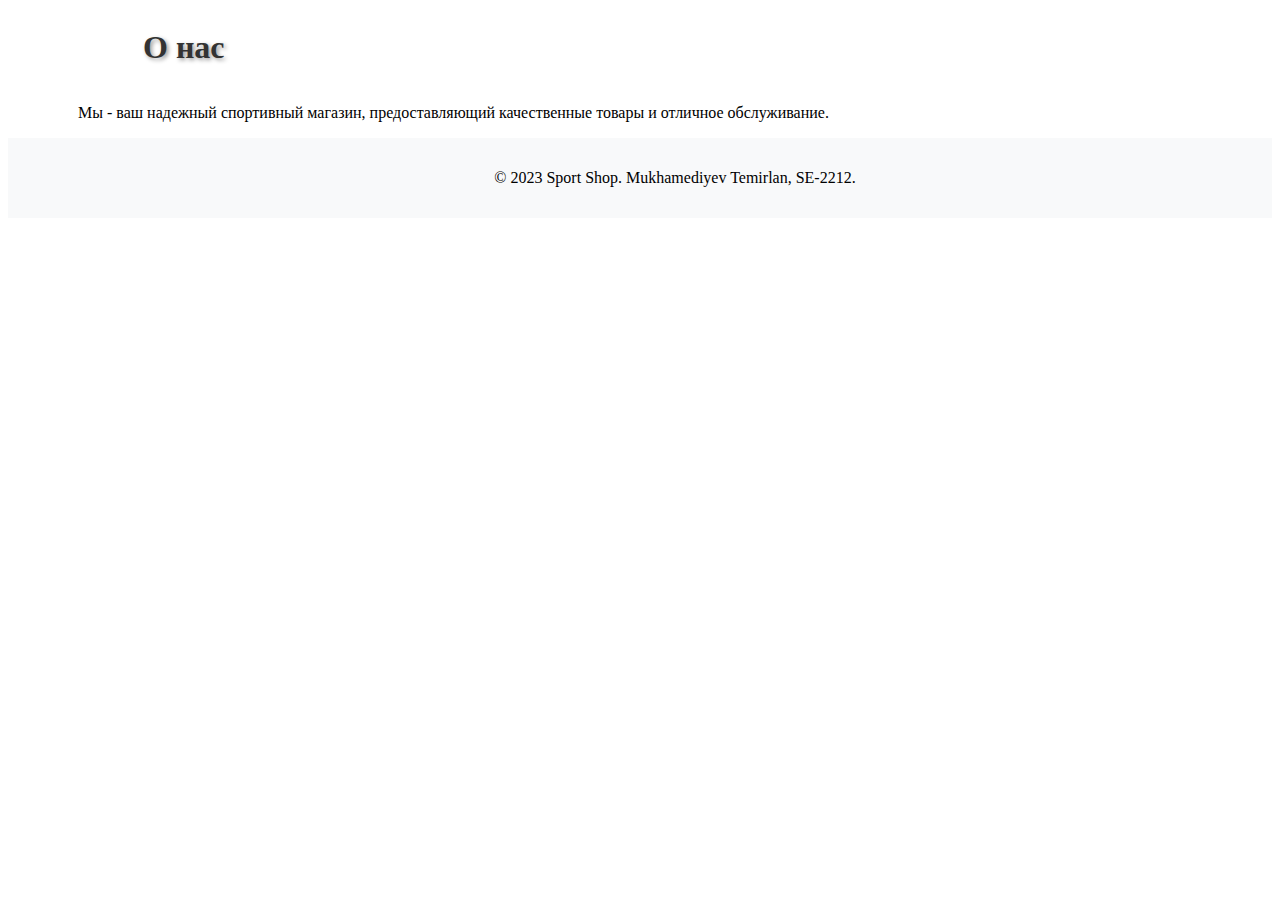
<file: about.html>
<!DOCTYPE html>
<html lang="en">
<head>
    <meta charset="UTF-8">
    <meta name="viewport" content="width=device-width, initial-scale=1.0">
    <link rel="stylesheet" href="CSS/styles.css">
    <link rel="icon" type="image/png" href="JPG/logo.jpg">
    <title>О нас</title>
</head>
<body>
    <h1>О нас</h1>
    <p>Мы - ваш надежный спортивный магазин, предоставляющий качественные товары и отличное обслуживание.</p>
    <button onclick="scrollToTop()" id="scrollToTopButton" title="Go to top">Top</button>
    <script>
        // Когда документ полностью загружен
        document.addEventListener('DOMContentLoaded', function () {
            // Добавляем обработчик события прокрутки
            window.onscroll = function () {
                showScrollButton(); // Вызываем функцию при прокрутке
            };
        });

        // Показываем или скрываем кнопку прокрутки вверх
        function showScrollButton() {
            var scrollToTopButton = document.getElementById("scrollToTopButton");

            if (document.body.scrollTop > 20 || document.documentElement.scrollTop > 20) {
                scrollToTopButton.style.display = "block";
            } else {
                scrollToTopButton.style.display = "none";
            }
        }

        // Прокрутка вверх при нажатии на кнопку
        function scrollToTop() {
            document.body.scrollTop = 0; // Для поддержки старых браузеров
            document.documentElement.scrollTop = 0; // Для современных браузеров
        }
    </script>
    <footer>
        <p>&copy; 2023 Sport Shop. Mukhamediyev Temirlan, SE-2212.</p>
    </footer>
</body>
</html>
</file>
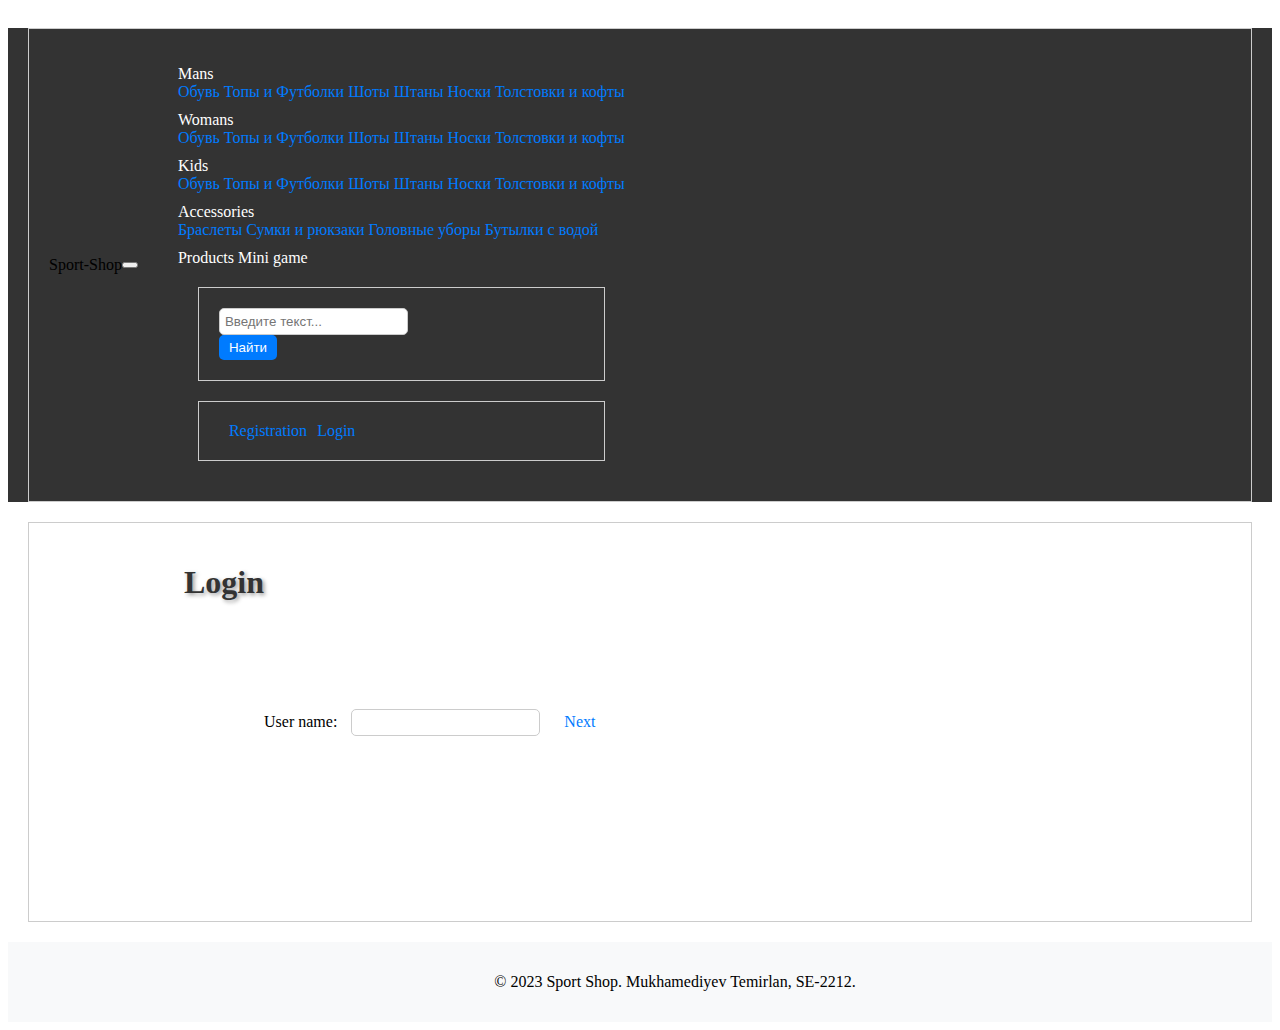
<file: login.html>
<!DOCTYPE html>
<html lang="en">
<head>
   <meta charset="UTF-8">
    <meta name="viewport" content="width=device-width, initial-scale=1.0">
    <link rel="stylesheet" href="CSS/styles.css">
    <link rel="icon" href="favicon.ico">
     <link href="https://cdn.jsdelivr.net/npm/bootstrap@5.3.2/dist/css/bootstrap.min.css" rel="stylesheet" integrity="sha384-T3c6CoIi6uLrA9TneNEoa7RxnatzjcDSCmG1MXxSR1GAsXEV/Dwwykc2MPK8M2HN" crossorigin="anonymous">
        <script src="https://cdn.jsdelivr.net/npm/bootstrap@5.3.2/dist/js/bootstrap.bundle.min.js" integrity="sha384-C6RzsynM9kWDrMNeT87bh95OGNyZPhcTNXj1NW7RuBCsyN/o0jlpcV8Qyq46cDfL" crossorigin="anonymous"></script>
    <title>Спорт Магазин</title>
</head>
<body>
<div class="container-fluid">
    <nav class="navbar navbar-expand-lg navbar-dark bg-dark">
        <div class="container border-0">
            <i class="fas fa-home"></i>
            <span class="navbar-brand">Sport-Shop</span>
            <button class="navbar-toggler" type="button" data-bs-toggle="collapse" data-bs-target="#navbarNav" aria-controls="navbarNav" aria-expanded="false" aria-label="Toggle navigation">
                <span class="navbar-toggler-icon"></span>
            </button>
            <div class="collapse navbar-collapse" id="navbarNav">
                <ul class="navbar-nav ml-auto">
                    <li class="nav-item dropdown">
                        <a class="nav-link dropdown-toggle" href="#" id="mensDropdown" role="button" data-bs-toggle="dropdown" aria-haspopup="true" aria-expanded="false">
                            Mans
                        </a>
                        <div class="dropdown-menu" aria-labelledby="mensDropdown"   >
                            <a class="dropdown-item" href="#">Обувь</a>
                            <a class="dropdown-item" href="#">Топы и Футболки</a>
                            <a class="dropdown-item" href="#">Шоты</a>
                            <a class="dropdown-item" href="#">Штаны</a>
                            <a class="dropdown-item" href="#">Носки</a>
                            <a class="dropdown-item" href="#">Толстовки и кофты</a>
                        </div>
                    </li>
                    <li class="nav-item dropdown">
                        <a class="nav-link dropdown-toggle" href="#" id="womensDropdown" role="button" data-bs-toggle="dropdown" aria-haspopup="true" aria-expanded="false">
                            Womans
                        </a>
                        <div class="dropdown-menu" aria-labelledby="womensDropdown">
                            <a class="dropdown-item" href="#">Обувь</a>
                            <a class="dropdown-item" href="#">Топы и Футболки</a>
                            <a class="dropdown-item" href="#">Шоты</a>
                            <a class="dropdown-item" href="#">Штаны</a>
                            <a class="dropdown-item" href="#">Носки</a>
                            <a class="dropdown-item" href="#">Толстовки и кофты</a>
                        </div>
                    </li>
                    <li class="nav-item dropdown">
                        <a class="nav-link dropdown-toggle" href="#" id="kidsDropdown" role="button" data-bs-toggle="dropdown" aria-haspopup="true" aria-expanded="false">
                            Kids
                        </a>
                        <div class="dropdown-menu" aria-labelledby="kidsDropdown">
                            <a class="dropdown-item" href="#">Обувь</a>
                            <a class="dropdown-item" href="#">Топы и Футболки</a>
                            <a class="dropdown-item" href="#">Шоты</a>
                            <a class="dropdown-item" href="#">Штаны</a>
                            <a class="dropdown-item" href="#">Носки</a>
                            <a class="dropdown-item" href="#">Толстовки и кофты</a>
                        </div>
                    </li>
                    <li class="nav-item dropdown">
                        <a class="nav-link dropdown-toggle" href="#" id="acsDropdown" role="button" data-bs-toggle="dropdown" aria-haspopup="true" aria-expanded="false">
                            Accessories
                        </a>
                        <div class="dropdown-menu" aria-labelledby="acsDropdown">
                            <a class="dropdown-item" href="#">Браслеты</a>
                            <a class="dropdown-item" href="#">Сумки и рюкзаки</a>
                            <a class="dropdown-item" href="#">Головные уборы</a>
                            <a class="dropdown-item" href="#">Бутылки с водой</a>
                        </div>
                    </li>
                    <a href="Shop.html" class="nav-link me-3">Products</a>
                    <a href="MiniGame.html" class="nav-link me-3">Mini game</a>
                    <div class="container border-0 search-container">
                        <form class="row g-3">
                            <div class="col">
                                <input type="text" id="search-input" class="form-control" placeholder="Введите текст...">
                            </div>
                            <div class="col-auto">
                                <button class="btn btn-primary search-button">Найти</button>
                            </div>
                        </form>
                    </div>




                    <div class="container border-0">
                        <div class="buttons">
                            <a href="registration.html" class="btn btn-primary button">Registration</a>
                            <a href="login.html" class="btn btn-secondary button">Login</a>
                        </div>
                    </div>
                </ul>

            </div>
        </div>
    </nav>
    <div class="container">
        <h1 class="display-4">Login</h1>
        <style>
            .display-4 {
                margin-bottom: 300px; /* Установите желаемый отступ снизу */
            }
        </style>
        <form id="loginForm" action="login.php" method="POST">
            <!-- Step 1 -->
            <div class="mb-3 form-step" id="step1">
                <label for="username" class="form-label">User name:</label>
                <input type="text" id="username" name="username" class="form-control" required>
                <a href="#" onclick="nextStep()" class="btn btn-primary button">Next</a>
            </div>

            <!-- Step 2 -->
            <div class="mb-3 form-step" id="step2" style="display: none;">
                <label for="password" class="form-label">Password:</label>
                <input type="password" id="password" name="password" class="form-control" required>
                <a href="#" onclick="prevStep()" class="btn btn-secondary button">Previous</a>
                <a href="index.html" class="btn btn-secondary button">Login</a>
            </div>
        </form>
    </div>
    <button onclick="scrollToTop()" id="scrollToTopButton" title="Go to top">Top</button>
    <script>
        // Когда документ полностью загружен
        document.addEventListener('DOMContentLoaded', function () {
            // Добавляем обработчик события прокрутки
            window.onscroll = function () {
                showScrollButton(); // Вызываем функцию при прокрутке
            };
        });

        // Показываем или скрываем кнопку прокрутки вверх
        function showScrollButton() {
            var scrollToTopButton = document.getElementById("scrollToTopButton");

            if (document.body.scrollTop > 20 || document.documentElement.scrollTop > 20) {
                scrollToTopButton.style.display = "block";
            } else {
                scrollToTopButton.style.display = "none";
            }
        }

        // Прокрутка вверх при нажатии на кнопку
        function scrollToTop() {
            document.body.scrollTop = 0; // Для поддержки старых браузеров
            document.documentElement.scrollTop = 0; // Для современных браузеров
        }
    </script>
    <script>
        var currentStep = 1;

        function nextStep() {
            document.getElementById('step' + currentStep).style.display = 'none';
            currentStep++;
            document.getElementById('step' + currentStep).style.display = 'block';
        }

        function prevStep() {
            document.getElementById('step' + currentStep).style.display = 'none';
            currentStep--;
            document.getElementById('step' + currentStep).style.display = 'block';
        }
    </script>
    <footer>
        <p>&copy; 2023 Sport Shop. Mukhamediyev Temirlan, SE-2212.</p>
    </footer>
</body>
</html>
</file>
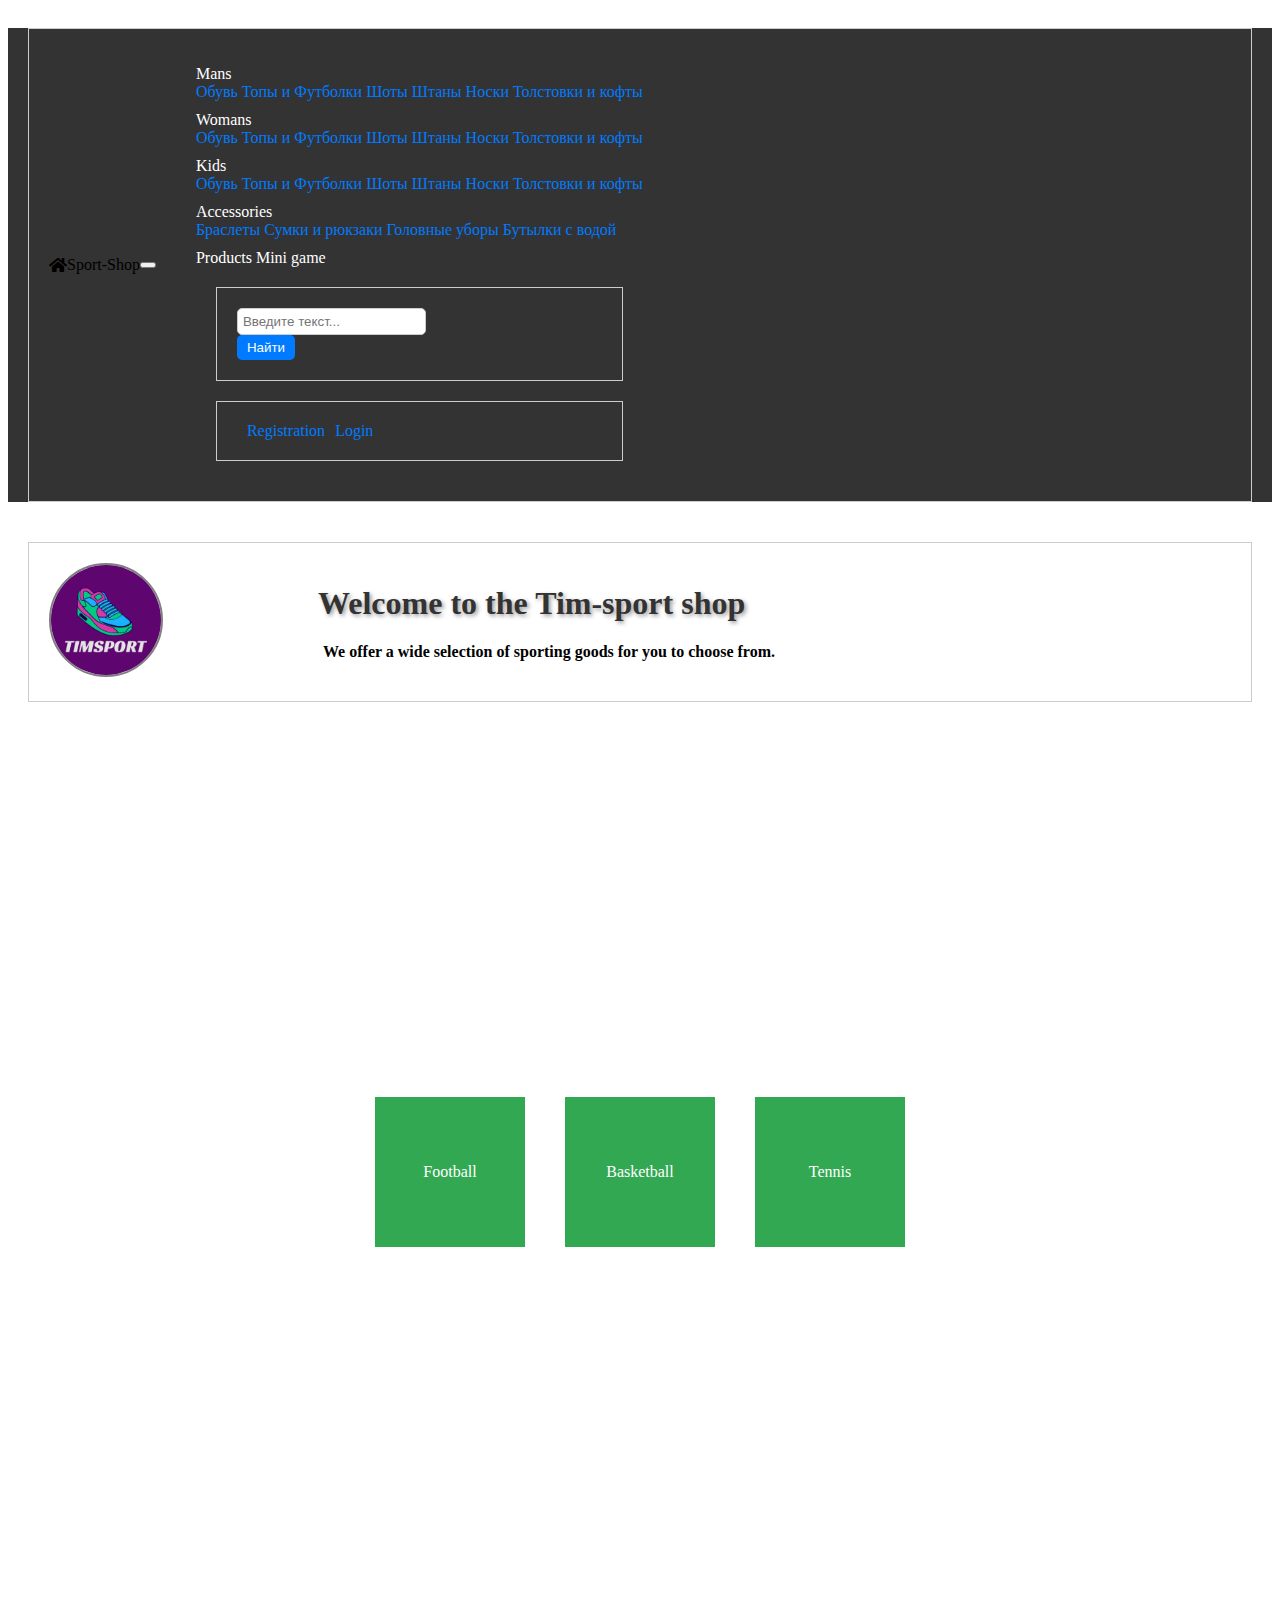
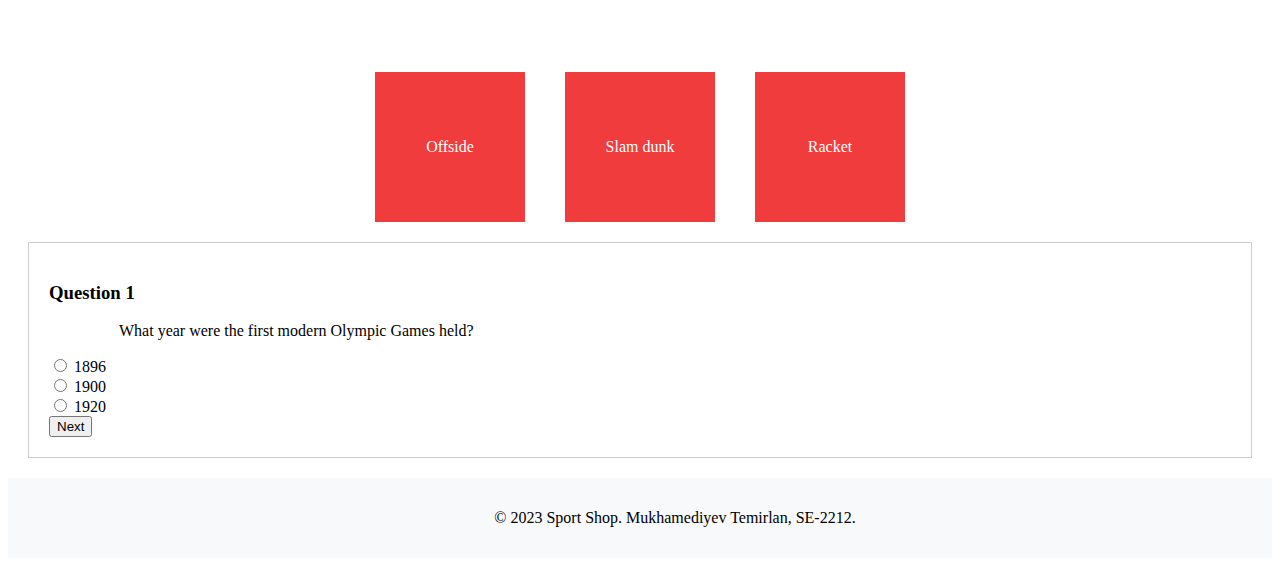
<file: MiniGame.html>
<!DOCTYPE html>
<html lang="en">
<head>
  <meta charset="UTF-8">
  <meta name="viewport" content="width=device-width, initial-scale=1.0">
  <link rel="stylesheet" href="CSS/styles.css">
  <link rel="icon" href="favicon.ico">
  <link href="https://cdn.jsdelivr.net/npm/bootstrap@5.3.2/dist/css/bootstrap.min.css" rel="stylesheet" integrity="sha384-T3c6CoIi6uLrA9TneNEoa7RxnatzjcDSCmG1MXxSR1GAsXEV/Dwwykc2MPK8M2HN" crossorigin="anonymous">
  <script src="https://cdn.jsdelivr.net/npm/bootstrap@5.3.2/dist/js/bootstrap.bundle.min.js" integrity="sha384-C6RzsynM9kWDrMNeT87bh95OGNyZPhcTNXj1NW7RuBCsyN/o0jlpcV8Qyq46cDfL" crossorigin="anonymous"></script>
  <link rel="icon" type="image/png" href="JPG/logo.jpg">
  <link href="https://cdnjs.cloudflare.com/ajax/libs/font-awesome/5.15.4/css/all.min.css" rel="stylesheet">



  <title>Спорт Магазин</title>
</head>
<body>
<div class="container-fluid">
  <nav class="navbar navbar-expand-lg navbar-dark bg-dark">
    <div class="container border-0">
      <i class="fas fa-home"></i>
      <span class="navbar-brand">Sport-Shop</span>
      <button class="navbar-toggler" type="button" data-bs-toggle="collapse" data-bs-target="#navbarNav" aria-controls="navbarNav" aria-expanded="false" aria-label="Toggle navigation">
        <span class="navbar-toggler-icon"></span>
      </button>
      <div class="collapse navbar-collapse" id="navbarNav">
        <ul class="navbar-nav ml-auto">
          <li class="nav-item dropdown">
            <a class="nav-link dropdown-toggle" href="#" id="mensDropdown" role="button" data-bs-toggle="dropdown" aria-haspopup="true" aria-expanded="false">
              Mans
            </a>
            <div class="dropdown-menu" aria-labelledby="mensDropdown"   >
              <a class="dropdown-item" href="#">Обувь</a>
              <a class="dropdown-item" href="#">Топы и Футболки</a>
              <a class="dropdown-item" href="#">Шоты</a>
              <a class="dropdown-item" href="#">Штаны</a>
              <a class="dropdown-item" href="#">Носки</a>
              <a class="dropdown-item" href="#">Толстовки и кофты</a>
            </div>
          </li>
          <li class="nav-item dropdown">
            <a class="nav-link dropdown-toggle" href="#" id="womensDropdown" role="button" data-bs-toggle="dropdown" aria-haspopup="true" aria-expanded="false">
              Womans
            </a>
            <div class="dropdown-menu" aria-labelledby="womensDropdown">
              <a class="dropdown-item" href="#">Обувь</a>
              <a class="dropdown-item" href="#">Топы и Футболки</a>
              <a class="dropdown-item" href="#">Шоты</a>
              <a class="dropdown-item" href="#">Штаны</a>
              <a class="dropdown-item" href="#">Носки</a>
              <a class="dropdown-item" href="#">Толстовки и кофты</a>
            </div>
          </li>
          <li class="nav-item dropdown">
            <a class="nav-link dropdown-toggle" href="#" id="kidsDropdown" role="button" data-bs-toggle="dropdown" aria-haspopup="true" aria-expanded="false">
              Kids
            </a>
            <div class="dropdown-menu" aria-labelledby="kidsDropdown">
              <a class="dropdown-item" href="#">Обувь</a>
              <a class="dropdown-item" href="#">Топы и Футболки</a>
              <a class="dropdown-item" href="#">Шоты</a>
              <a class="dropdown-item" href="#">Штаны</a>
              <a class="dropdown-item" href="#">Носки</a>
              <a class="dropdown-item" href="#">Толстовки и кофты</a>
            </div>
          </li>
          <li class="nav-item dropdown">
            <a class="nav-link dropdown-toggle" href="#" id="acsDropdown" role="button" data-bs-toggle="dropdown" aria-haspopup="true" aria-expanded="false">
              Accessories
            </a>
            <div class="dropdown-menu" aria-labelledby="acsDropdown">
              <a class="dropdown-item" href="#">Браслеты</a>
              <a class="dropdown-item" href="#">Сумки и рюкзаки</a>
              <a class="dropdown-item" href="#">Головные уборы</a>
              <a class="dropdown-item" href="#">Бутылки с водой</a>
            </div>
          </li>
          <a href="Shop.html" class="nav-link me-3">Products</a>
          <a href="Shop.html" class="nav-link me-3">Mini game</a>
          <div class="container border-0 search-container">
            <form class="row g-3">
              <div class="col">
                <input type="text" id="search-input" class="form-control" placeholder="Введите текст...">
              </div>
              <div class="col-auto">
                <button class="btn btn-primary search-button">Найти</button>
              </div>
            </form>
          </div>




          <div class="container border-0">
            <div class="buttons">
              <a href="registration.html" class="btn btn-primary button">Registration</a>
              <a href="login.html" class="btn btn-secondary button">Login</a>
            </div>
          </div>
        </ul>

      </div>
    </div>
  </nav>
</div>
<div class="container">
  <div class = "logo-container">
    <img src="JPG/logo.jpg" alt="Логотип" class="logo">
  </div>
  <div class="col-8 text-end">
    <h1>Welcome to the Tim-sport shop</h1>
    <h2><p>We offer a wide selection of sporting goods for you to choose from. </p></h2>
  </div>
</div>

<div id="container">
  <div id="football" class="sport-box" draggable="true" ondragstart="event.dataTransfer.setData('text/plain', 'football')">Football</div>
  <div id="basketball" class="sport-box" draggable="true" ondragstart="event.dataTransfer.setData('text/plain', 'basketball')">Basketball</div>
  <div id="tennis" class="sport-box" draggable="true" ondragstart="event.dataTransfer.setData('text/plain', 'tennis')">Tennis</div>
</div>

<div id="questions" style="display: flex; justify-content: center; align-items: center; margin-top: 50px;">
  <div id="fact1" class="fact-box" ondrop="drop(event, 'Football')" ondragover="allowDrop(event)">Offside</div>
  <div id="fact2" class="fact-box" ondrop="drop(event, 'Basketball')" ondragover="allowDrop(event)">Slam dunk</div>
  <div id="fact3" class="fact-box" ondrop="drop(event, 'Tennis')" ondragover="allowDrop(event)">Racket</div>
</div>

<div class="container mt-5">
  <form id="quizForm">
    <div id="step1">
      <h3>Question 1</h3>
      <p>What year were the first modern Olympic Games held?</p>
      <input type="radio" name="q1" value="1896"> 1896<br>
      <input type="radio" name="q1" value="1900"> 1900<br>
      <input type="radio" name="q1" value="1920"> 1920<br>
      <button type="button" class="btn btn-primary mt-3" onclick="checkAnswer('1896')">Next</button>
    </div>

    <div id="step2" style="display: none;">
      <h3>Question 2</h3>
      <p>Which football club has won the most UEFA Champions League titles?</p>
      <input type="radio" name="q2" value="Barcelona"> Barcelona<br>
      <input type="radio" name="q2" value="Real Madrid"> Real Madrid<br>
      <input type="radio" name="q2" value="Manchester United"> Manchester United<br>
      <button type="button" class="btn btn-primary mt-3" onclick="checkAnswer('Real Madrid')">Next</button>
    </div>

    <div id="step3" style="display: none;">
      <h3>Question 3</h3>
      <p>Who holds the record for the most gold medals at the Olympic Games?</p>
      <input type="radio" name="q3" value="Michael Phelps"> Michael Phelps<br>
      <input type="radio" name="q3" value="Usain Bolt"> Usain Bolt<br>
      <input type="radio" name="q3" value="Simone Biles"> Simone Biles<br>
      <button type="button" class="btn btn-primary mt-3" onclick="checkAnswer('Michael Phelps')">Next</button>
    </div>

    <div id="step4" style="display: none;">
      <h3>Question 4</h3>
      <p>Which city hosted the Summer Olympic Games in 2016?</p>
      <input type="radio" name="q4" value="Tokyo"> Tokyo<br>
      <input type="radio" name="q4" value="Rio de Janeiro"> Rio de Janeiro<br>
      <input type="radio" name="q4" value="London"> London<br>
      <button type="button" class="btn btn-primary mt-3" onclick="checkAnswer('Rio de Janeiro')">Next</button>
    </div>

    <div id="step5" style="display: none;">
      <h3>Question 5</h3>
      <p>What animal is the symbol of the Olympic Games?</p>
      <input type="radio" name="q5" value="Lion"> Lion<br>
      <input type="radio" name="q5" value="Eagle"> Eagle<br>
      <input type="radio" name="q5" value="Dove"> Dove<br>
      <button type="button" class="btn btn-primary mt-3" onclick="checkAnswer('Dove')">Next</button>
    </div>

    <div id="step6" style="display: none;">
      <h3>Question 6</h3>
      <p>What is the capital of France?</p>
      <input type="radio" name="q6" value="Paris"> Paris<br>
      <input type="radio" name="q6" value="Berlin"> Berlin<br>
      <input type="radio" name="q6" value="Rome"> Rome<br>
      <button type="button" class="btn btn-primary mt-3" onclick="checkAnswer('Paris')">Next</button>
    </div>

    <div id="step7" style="display: none;">
      <h3>Question 7</h3>
      <p>Which sport involves races walking over a marked course?</p>
      <input type="radio" name="q7" value="Racewalking"> Racewalking<br>
      <input type="radio" name="q7" value="Sprinting"> Sprinting<br>
      <input type="radio" name="q7" value="Marathon running"> Marathon running<br>
      <button type="button" class="btn btn-primary mt-3" onclick="checkAnswer('Racewalking')">Next</button>
    </div>

    <div id="step8" style="display: none;">
      <h3>Question 8</h3>
      <p>In which year did the first FIFA World Cup take place?</p>
      <input type="radio" name="q8" value="1922"> 1922<br>
      <input type="radio" name="q8" value="1930"> 1930<br>
      <input type="radio" name="q8" value="1950"> 1950<br>
      <button type="button" class="btn btn-primary mt-3" onclick="checkAnswer('1930')">Next</button>
    </div>

    <div id="step9" style="display: none;">
      <h3>Question 9</h3>
      <p>Which country won the most medals at the 2020 Summer Olympics?</p>
      <input type="radio" name="q9" value="United States"> United States<br>
      <input type="radio" name="q9" value="China"> China<br>
      <input type="radio" name="q9" value="Russia"> Russia<br>
      <button type="button" class="btn btn-primary mt-3" onclick="checkAnswer('United States')">Next</button>
    </div>

    <div id="step10" style="display: none;">
      <h3>Question 10</h3>
      <p>Who is often referred to as "The Greatest" in the history of boxing?</p>
      <input type="radio" name="q10" value="Mike Tyson"> Mike Tyson<br>
      <input type="radio" name="q10" value="Floyd Mayweather"> Floyd Mayweather<br>
      <input type="radio" name="q10" value="Muhammad Ali"> Muhammad Ali<br>
      <button type="button" class="btn btn-primary mt-3" onclick="submitForm()">Submit</button>
    </div>
  </form>
</div>

<script>
  var currentStep = 1;

  function nextStep() {
    document.getElementById('step' + currentStep).style.display = 'none';
    currentStep++;
    document.getElementById('step' + currentStep).style.display = 'block';
  }

  function checkAnswer(correctAnswer) {
    var selectedAnswer = document.querySelector('input[name="q' + currentStep + '"]:checked');

    if (selectedAnswer && selectedAnswer.value === correctAnswer) {
      if (currentStep < 10) {
        nextStep();
      } else {
        alert('Congratulations! Quiz completed.');
        resetQuiz();
      }
    } else {
      alert('Incorrect Answer. Please try again.');
      resetQuiz();
    }
  }

  function submitForm() {
    alert('Quiz submitted!');
    resetQuiz();
  }

  function resetQuiz() {
    currentStep = 1;

    for (var i = 2; i <= 10; i++) {
      document.getElementById('step' + i).style.display = 'none';
    }

    document.getElementById('step1').style.display = 'block';
  }
</script>

<button onclick="scrollToTop()" id="scrollToTopButton" title="Go to top">Top</button>
<script>
  // Когда документ полностью загружен
  document.addEventListener('DOMContentLoaded', function () {
    // Добавляем обработчик события прокрутки
    window.onscroll = function () {
      showScrollButton(); // Вызываем функцию при прокрутке
    };
  });

  // Показываем или скрываем кнопку прокрутки вверх
  function showScrollButton() {
    var scrollToTopButton = document.getElementById("scrollToTopButton");

    if (document.body.scrollTop > 20 || document.documentElement.scrollTop > 20) {
      scrollToTopButton.style.display = "block";
    } else {
      scrollToTopButton.style.display = "none";
    }
  }

  // Прокрутка вверх при нажатии на кнопку
  function scrollToTop() {
    document.body.scrollTop = 0; // Для поддержки старых браузеров
    document.documentElement.scrollTop = 0; // Для современных браузеров
  }
</script>

<script>
  function allowDrop(ev) {
    ev.preventDefault();
  }

  function drop(ev, correctAnswer) {
    ev.preventDefault();
    var data = ev.dataTransfer.getData("text/plain");
    var targetId = ev.target.id;
    if ((data === 'football' && targetId === 'fact1') || (data === 'basketball' && targetId === 'fact2') || (data === 'tennis' && targetId === 'fact3')) {
      ev.target.innerHTML = data;
    } else {
      alert("Incorrect Answer");
    }
  }
</script>
<footer>
  <p>&copy; 2023 Sport Shop. Mukhamediyev Temirlan, SE-2212.</p>
</footer>
</body>
</html>
</file>
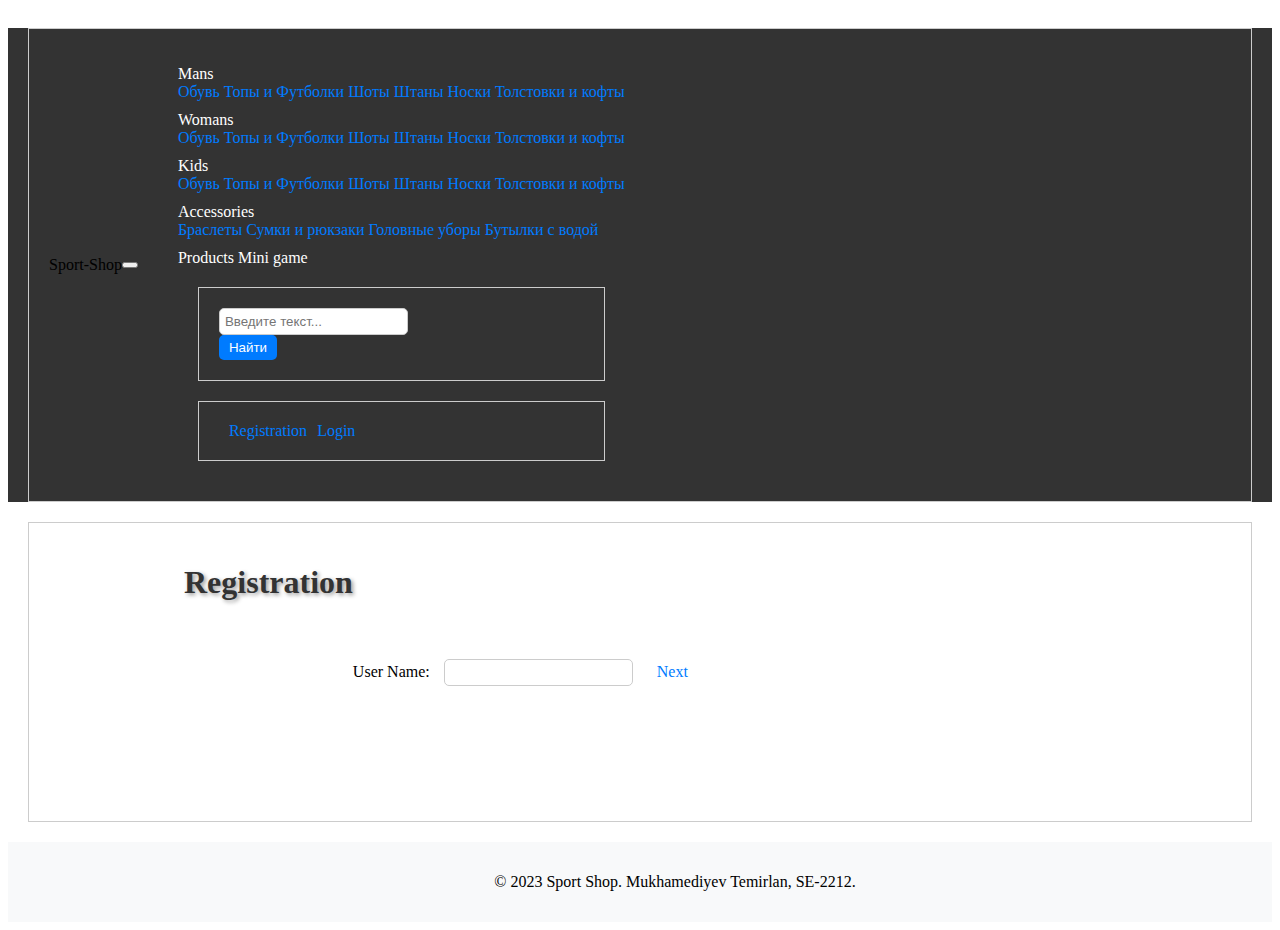
<file: registration.html>
<!DOCTYPE html>
<html lang="en">
<head>
   <meta charset="UTF-8">
    <meta name="viewport" content="width=device-width, initial-scale=1.0">
    <link rel="stylesheet" href="CSS/styles.css">
    <link rel="icon" href="favicon.ico">
    <link href="https://cdn.jsdelivr.net/npm/bootstrap@5.3.2/dist/css/bootstrap.min.css" rel="stylesheet" integrity="sha384-T3c6CoIi6uLrA9TneNEoa7RxnatzjcDSCmG1MXxSR1GAsXEV/Dwwykc2MPK8M2HN" crossorigin="anonymous">
        <script src="https://cdn.jsdelivr.net/npm/bootstrap@5.3.2/dist/js/bootstrap.bundle.min.js" integrity="sha384-C6RzsynM9kWDrMNeT87bh95OGNyZPhcTNXj1NW7RuBCsyN/o0jlpcV8Qyq46cDfL" crossorigin="anonymous"></script>
    <title>Спорт Магазин</title>
</head>
<body>
<div class="container-fluid">
    <nav class="navbar navbar-expand-lg navbar-dark bg-dark">
        <div class="container border-0">
            <i class="fas fa-home"></i>
            <span class="navbar-brand">Sport-Shop</span>
            <button class="navbar-toggler" type="button" data-bs-toggle="collapse" data-bs-target="#navbarNav" aria-controls="navbarNav" aria-expanded="false" aria-label="Toggle navigation">
                <span class="navbar-toggler-icon"></span>
            </button>
            <div class="collapse navbar-collapse" id="navbarNav">
                <ul class="navbar-nav ml-auto">
                    <li class="nav-item dropdown">
                        <a class="nav-link dropdown-toggle" href="#" id="mensDropdown" role="button" data-bs-toggle="dropdown" aria-haspopup="true" aria-expanded="false">
                            Mans
                        </a>
                        <div class="dropdown-menu" aria-labelledby="mensDropdown"   >
                            <a class="dropdown-item" href="#">Обувь</a>
                            <a class="dropdown-item" href="#">Топы и Футболки</a>
                            <a class="dropdown-item" href="#">Шоты</a>
                            <a class="dropdown-item" href="#">Штаны</a>
                            <a class="dropdown-item" href="#">Носки</a>
                            <a class="dropdown-item" href="#">Толстовки и кофты</a>
                        </div>
                    </li>
                    <li class="nav-item dropdown">
                        <a class="nav-link dropdown-toggle" href="#" id="womensDropdown" role="button" data-bs-toggle="dropdown" aria-haspopup="true" aria-expanded="false">
                            Womans
                        </a>
                        <div class="dropdown-menu" aria-labelledby="womensDropdown">
                            <a class="dropdown-item" href="#">Обувь</a>
                            <a class="dropdown-item" href="#">Топы и Футболки</a>
                            <a class="dropdown-item" href="#">Шоты</a>
                            <a class="dropdown-item" href="#">Штаны</a>
                            <a class="dropdown-item" href="#">Носки</a>
                            <a class="dropdown-item" href="#">Толстовки и кофты</a>
                        </div>
                    </li>
                    <li class="nav-item dropdown">
                        <a class="nav-link dropdown-toggle" href="#" id="kidsDropdown" role="button" data-bs-toggle="dropdown" aria-haspopup="true" aria-expanded="false">
                            Kids
                        </a>
                        <div class="dropdown-menu" aria-labelledby="kidsDropdown">
                            <a class="dropdown-item" href="#">Обувь</a>
                            <a class="dropdown-item" href="#">Топы и Футболки</a>
                            <a class="dropdown-item" href="#">Шоты</a>
                            <a class="dropdown-item" href="#">Штаны</a>
                            <a class="dropdown-item" href="#">Носки</a>
                            <a class="dropdown-item" href="#">Толстовки и кофты</a>
                        </div>
                    </li>
                    <li class="nav-item dropdown">
                        <a class="nav-link dropdown-toggle" href="#" id="acsDropdown" role="button" data-bs-toggle="dropdown" aria-haspopup="true" aria-expanded="false">
                            Accessories
                        </a>
                        <div class="dropdown-menu" aria-labelledby="acsDropdown">
                            <a class="dropdown-item" href="#">Браслеты</a>
                            <a class="dropdown-item" href="#">Сумки и рюкзаки</a>
                            <a class="dropdown-item" href="#">Головные уборы</a>
                            <a class="dropdown-item" href="#">Бутылки с водой</a>
                        </div>
                    </li>
                    <a href="Shop.html" class="nav-link me-3">Products</a>
                    <a href="MiniGame.html" class="nav-link me-3">Mini game</a>
                    <div class="container border-0 search-container">
                        <form class="row g-3">
                            <div class="col">
                                <input type="text" id="search-input" class="form-control" placeholder="Введите текст...">
                            </div>
                            <div class="col-auto">
                                <button class="btn btn-primary search-button">Найти</button>
                            </div>
                        </form>
                    </div>




                    <div class="container border-0">
                        <div class="buttons">
                            <a href="registration.html" class="btn btn-primary button">Registration</a>
                            <a href="login.html" class="btn btn-secondary button">Login</a>
                        </div>
                    </div>
                </ul>

            </div>
        </div>
    </nav>
    <div class="container">
        <h1 class="display-4">Registration</h1>
        <style>
            .display-4 {
                margin-bottom: 200px; 
            }
        </style>
        <form id="registrationForm" action="registration.php" method="POST">
            <!-- Step 1 -->
            <div class="mb-3 form-step" id="step1">
                <label for="username" class="form-label">User Name:</label>
                <input type="text" id="username" name="username" class="form-control" required>
                <small id="usernameHelp" class="form-text text-danger"></small>
                <a href="#" onclick="nextStepRegistration()" class="btn btn-primary button">Next</a>
            </div>

            <!-- Step 2 -->
            <div class="mb-3 form-step" id="step2" style="display: none;">
                <label for="email" class="form-label">Email:</label>
                <input type="email" id="email" name="email" class="form-control" required>
                <small id="emailHelp" class="form-text text-danger"></small>
                <a href="#" onclick="prevStepRegistration()" class="btn btn-secondary button">Previous</a>
                <a href="#" onclick="nextStepRegistration()" class="btn btn-primary button">Next</a>
            </div>

            <!-- Step 3 -->
            <div class="mb-3 form-step" id="step3" style="display: none;">
                <label for="password" class="form-label">Password:</label>
                <input type="password" id="password" name="password" class="form-control" required>
                <small id="passwordHelp" class="form-text text-danger"></small>
                <a href="#" onclick="prevStepRegistration()" class="btn btn-secondary button">Previous</a>
                <a href="index.html" class="btn btn-secondary button">Sign Up</a>
            </div>
        </form>
    </div>
    <button onclick="scrollToTop()" id="scrollToTopButton" title="Go to top">Top</button>
    <script>
        // Когда документ полностью загружен
        document.addEventListener('DOMContentLoaded', function () {
            // Добавляем обработчик события прокрутки
            window.onscroll = function () {
                showScrollButton(); // Вызываем функцию при прокрутке
            };
        });

        // Показываем или скрываем кнопку прокрутки вверх
        function showScrollButton() {
            var scrollToTopButton = document.getElementById("scrollToTopButton");

            if (document.body.scrollTop > 20 || document.documentElement.scrollTop > 20) {
                scrollToTopButton.style.display = "block";
            } else {
                scrollToTopButton.style.display = "none";
            }
        }

        // Прокрутка вверх при нажатии на кнопку
        function scrollToTop() {
            document.body.scrollTop = 0; // Для поддержки старых браузеров
            document.documentElement.scrollTop = 0; // Для современных браузеров
        }
    </script>
    <script>
        var currentStepRegistration = 1;

        function validateStep1() {
            var username = document.getElementById('username').value;
            if (username.trim() === '') {
                document.getElementById('usernameHelp').innerText = 'Username is required';
                return false;
            }
            return true;
        }

        function validateStep2() {
            var email = document.getElementById('email').value;
            if (email.trim() === '' || !isValidEmail(email)) {
                document.getElementById('emailHelp').innerText = 'Invalid email address';
                return false;
            }
            return true;
        }

        function validateStep3() {
            var password = document.getElementById('password').value;
            if (password.trim() === '') {
                document.getElementById('passwordHelp').innerText = 'Password is required';
                return false;
            }
            return true;
        }

        function isValidEmail(email) {
            // Простейшая проверка на валидность email
            var emailRegex = /^[^\s@]+@[^\s@]+\.[^\s@]+$/;
            return emailRegex.test(email);
        }

        function nextStepRegistration() {
            var isValid = false;

            if (currentStepRegistration === 1) {
                isValid = validateStep1();
            } else if (currentStepRegistration === 2) {
                isValid = validateStep2();
            } else if (currentStepRegistration === 3) {
                isValid = validateStep3();
            }

            if (isValid) {
                document.getElementById('step' + currentStepRegistration).style.display = 'none';
                currentStepRegistration++;
                document.getElementById('step' + currentStepRegistration).style.display = 'block';
                resetValidationMessages();
            }
        }

        function prevStepRegistration() {
            document.getElementById('step' + currentStepRegistration).style.display = 'none';
            currentStepRegistration--;
            document.getElementById('step' + currentStepRegistration).style.display = 'block';
            resetValidationMessages();
        }

        function resetValidationMessages() {
            document.getElementById('usernameHelp').innerText = '';
            document.getElementById('emailHelp').innerText = '';
            document.getElementById('passwordHelp').innerText = '';
        }
    </script>
    <footer>
        <p>&copy; 2023 Sport Shop. Mukhamediyev Temirlan, SE-2212.</p>
    </footer>
</body>
</html>
</file>
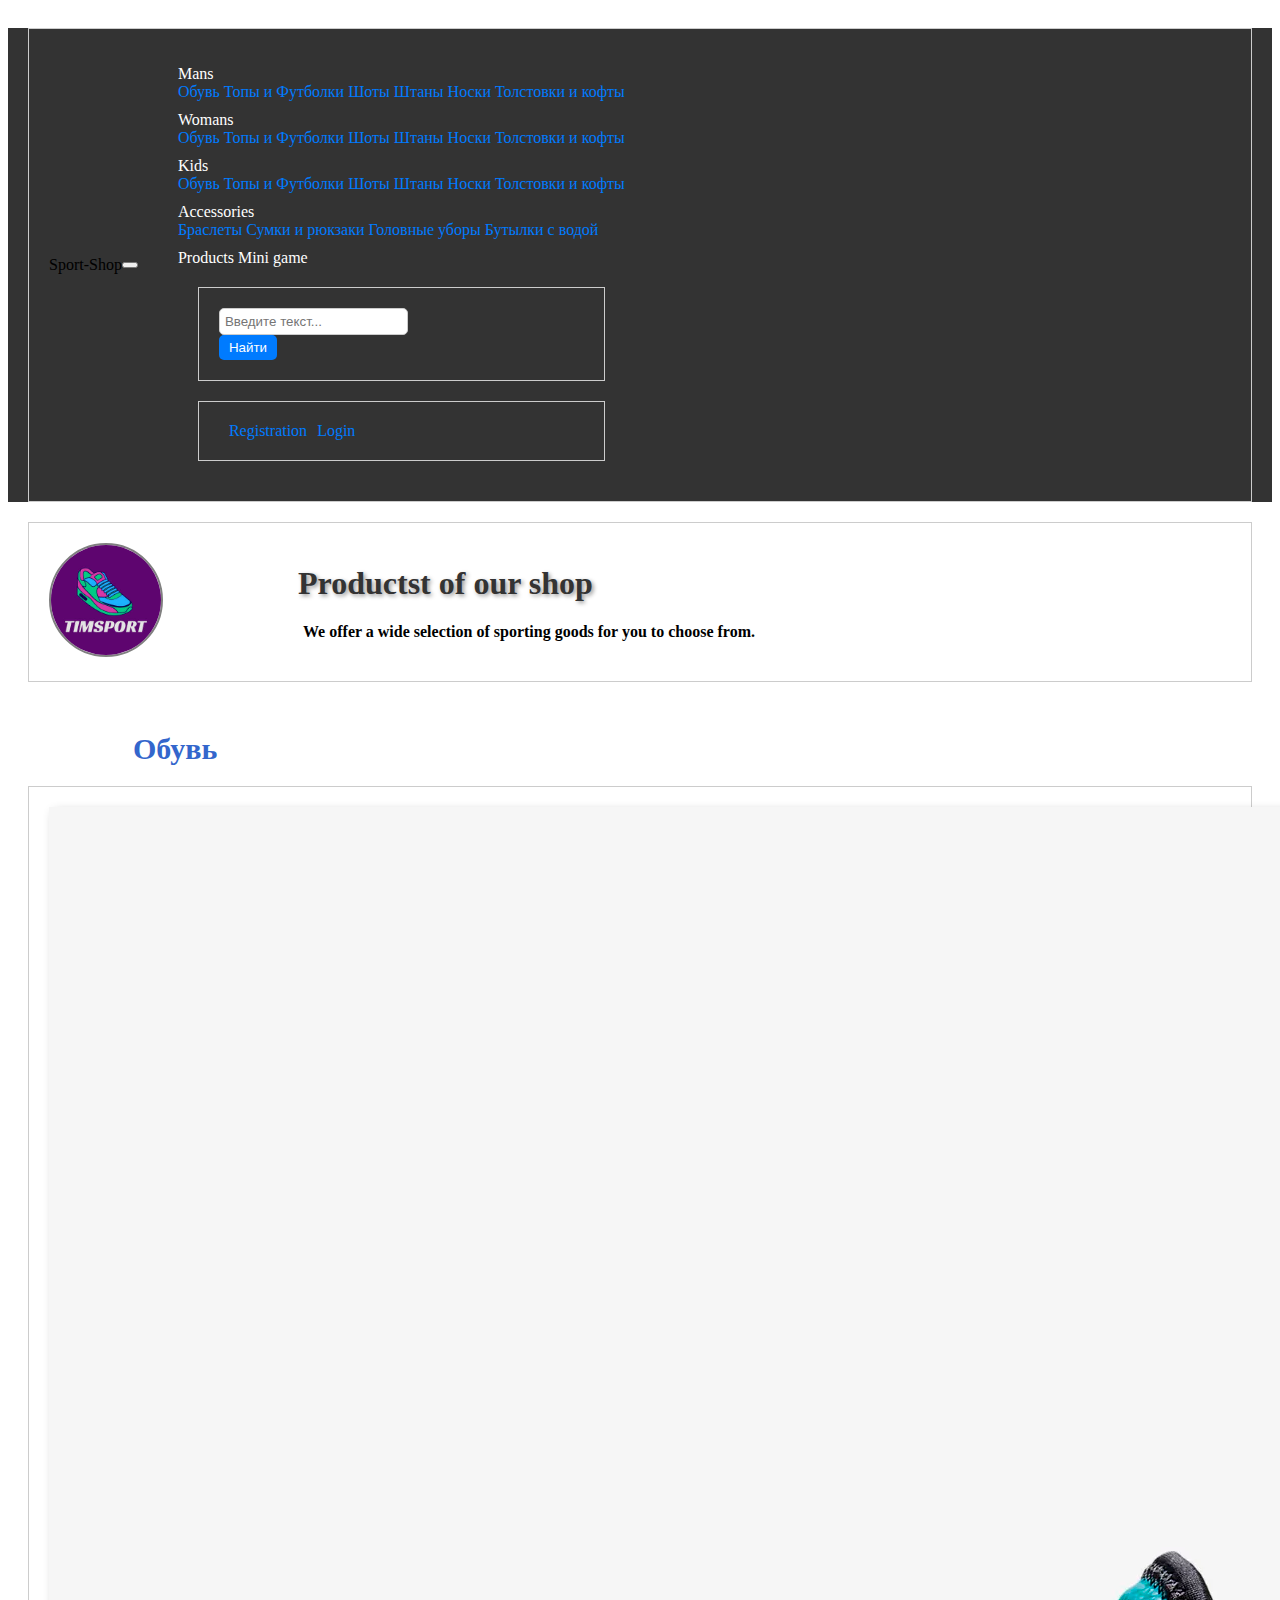
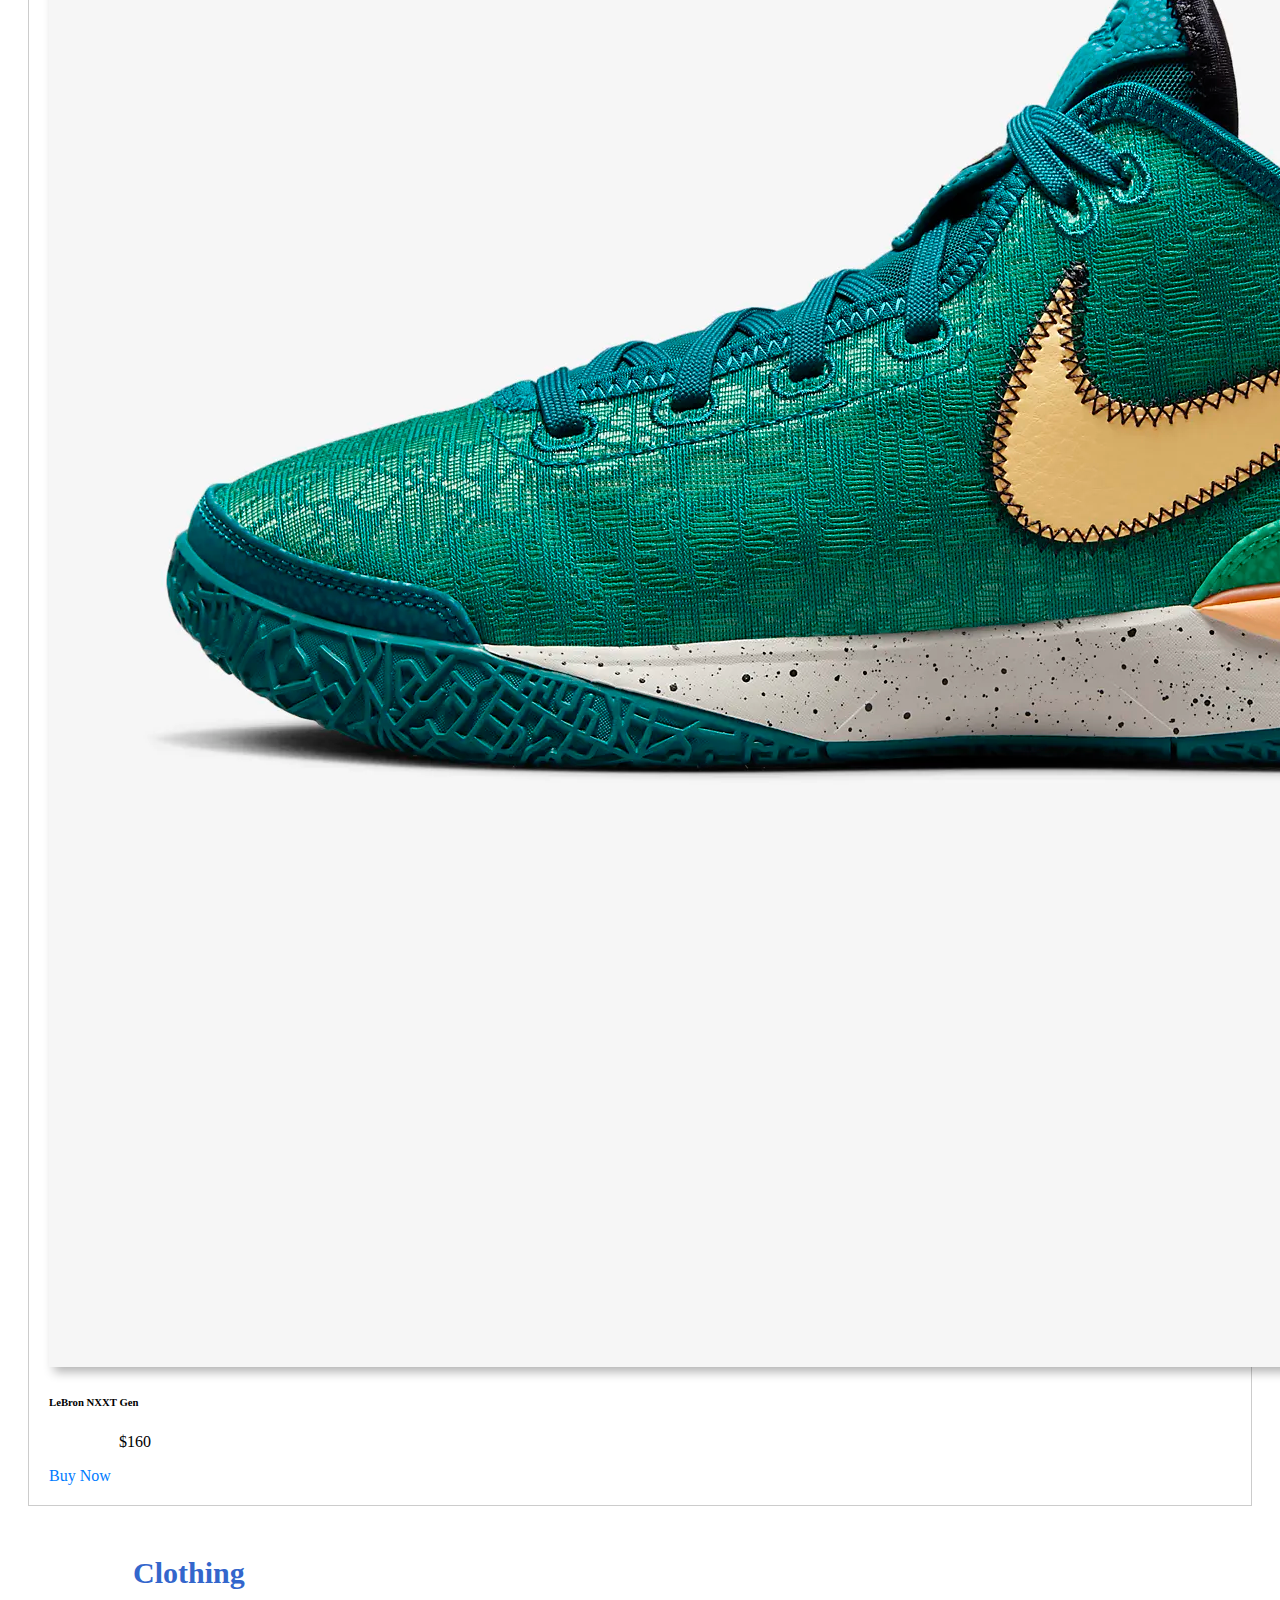
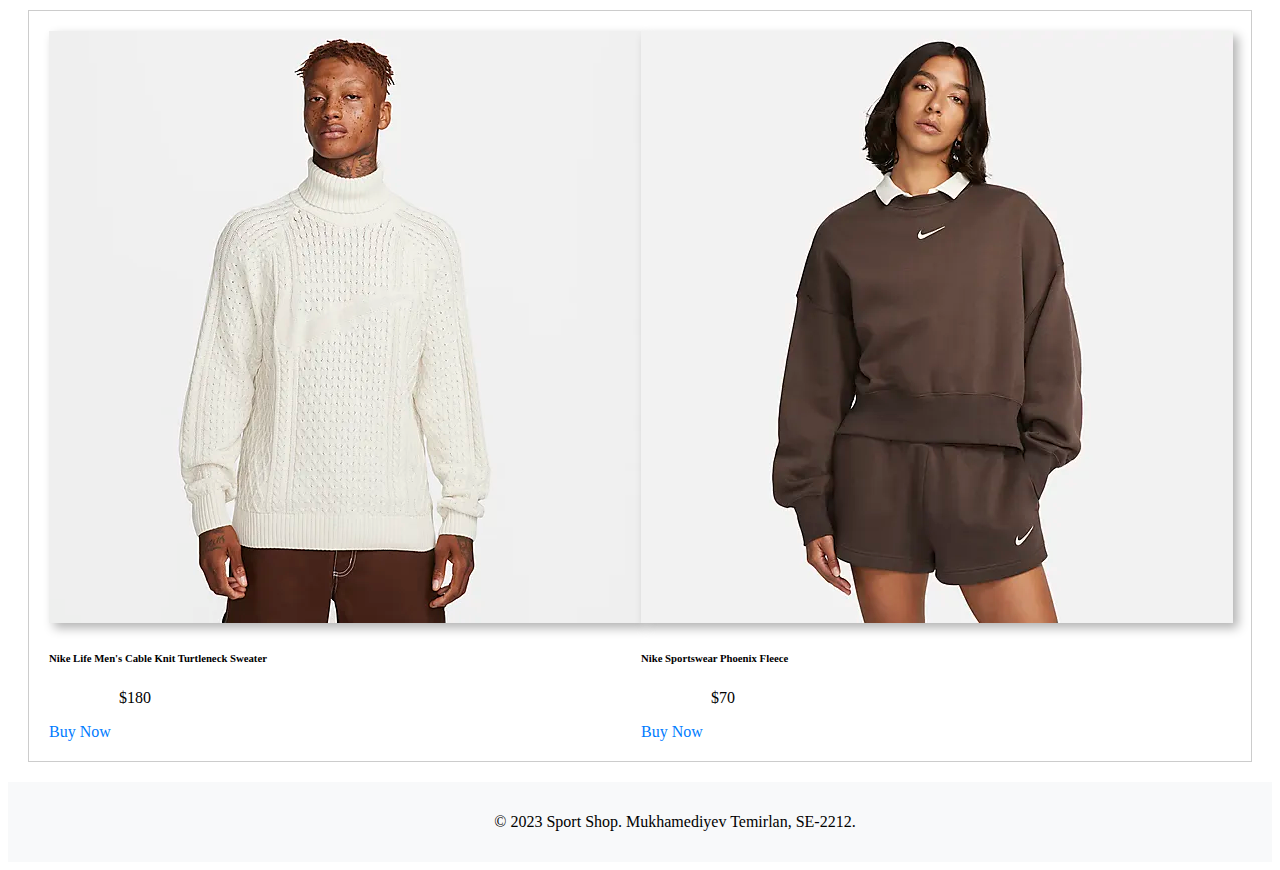
<file: Shop.html>
<!DOCTYPE html>
<html lang="en">
<head>
     <meta charset="UTF-8">
        <meta name="viewport" content="width=device-width, initial-scale=1.0">
        <link rel="stylesheet" href="CSS/styles.css">
    <link rel="icon" type="image/png" href="JPG/logo.jpg">
        <link href="https://cdn.jsdelivr.net/npm/bootstrap@5.3.2/dist/css/bootstrap.min.css" rel="stylesheet" integrity="sha384-T3c6CoIi6uLrA9TneNEoa7RxnatzjcDSCmG1MXxSR1GAsXEV/Dwwykc2MPK8M2HN" crossorigin="anonymous">
        <script src="https://cdn.jsdelivr.net/npm/bootstrap@5.3.2/dist/js/bootstrap.bundle.min.js" integrity="sha384-C6RzsynM9kWDrMNeT87bh95OGNyZPhcTNXj1NW7RuBCsyN/o0jlpcV8Qyq46cDfL" crossorigin="anonymous"></script>
        <title>Спорт Магазин</title>

</head>
<body>
<div class="container-fluid">
    <nav class="navbar navbar-expand-lg navbar-dark bg-dark">
        <div class="container border-0">
            <i class="fas fa-home"></i>
            <span class="navbar-brand">Sport-Shop</span>
            <button class="navbar-toggler" type="button" data-bs-toggle="collapse" data-bs-target="#navbarNav" aria-controls="navbarNav" aria-expanded="false" aria-label="Toggle navigation">
                <span class="navbar-toggler-icon"></span>
            </button>
            <div class="collapse navbar-collapse" id="navbarNav">
                <ul class="navbar-nav ml-auto">
                    <li class="nav-item dropdown">
                        <a class="nav-link dropdown-toggle" href="#" id="mensDropdown" role="button" data-bs-toggle="dropdown" aria-haspopup="true" aria-expanded="false">
                            Mans
                        </a>
                        <div class="dropdown-menu" aria-labelledby="mensDropdown"   >
                            <a class="dropdown-item" href="#">Обувь</a>
                            <a class="dropdown-item" href="#">Топы и Футболки</a>
                            <a class="dropdown-item" href="#">Шоты</a>
                            <a class="dropdown-item" href="#">Штаны</a>
                            <a class="dropdown-item" href="#">Носки</a>
                            <a class="dropdown-item" href="#">Толстовки и кофты</a>
                        </div>
                    </li>
                    <li class="nav-item dropdown">
                        <a class="nav-link dropdown-toggle" href="#" id="womensDropdown" role="button" data-bs-toggle="dropdown" aria-haspopup="true" aria-expanded="false">
                            Womans
                        </a>
                        <div class="dropdown-menu" aria-labelledby="womensDropdown">
                            <a class="dropdown-item" href="#">Обувь</a>
                            <a class="dropdown-item" href="#">Топы и Футболки</a>
                            <a class="dropdown-item" href="#">Шоты</a>
                            <a class="dropdown-item" href="#">Штаны</a>
                            <a class="dropdown-item" href="#">Носки</a>
                            <a class="dropdown-item" href="#">Толстовки и кофты</a>
                        </div>
                    </li>
                    <li class="nav-item dropdown">
                        <a class="nav-link dropdown-toggle" href="#" id="kidsDropdown" role="button" data-bs-toggle="dropdown" aria-haspopup="true" aria-expanded="false">
                            Kids
                        </a>
                        <div class="dropdown-menu" aria-labelledby="kidsDropdown">
                            <a class="dropdown-item" href="#">Обувь</a>
                            <a class="dropdown-item" href="#">Топы и Футболки</a>
                            <a class="dropdown-item" href="#">Шоты</a>
                            <a class="dropdown-item" href="#">Штаны</a>
                            <a class="dropdown-item" href="#">Носки</a>
                            <a class="dropdown-item" href="#">Толстовки и кофты</a>
                        </div>
                    </li>
                    <li class="nav-item dropdown">
                        <a class="nav-link dropdown-toggle" href="#" id="acsDropdown" role="button" data-bs-toggle="dropdown" aria-haspopup="true" aria-expanded="false">
                            Accessories
                        </a>
                        <div class="dropdown-menu" aria-labelledby="acsDropdown">
                            <a class="dropdown-item" href="#">Браслеты</a>
                            <a class="dropdown-item" href="#">Сумки и рюкзаки</a>
                            <a class="dropdown-item" href="#">Головные уборы</a>
                            <a class="dropdown-item" href="#">Бутылки с водой</a>
                        </div>
                    </li>
                    <a href="Shop.html" class="nav-link me-3">Products</a>
                    <a href="MiniGame.html" class="nav-link me-3">Mini game</a>
                    <div class="container border-0 search-container">
                        <form class="row g-3">
                            <div class="col">
                                <input type="text" id="search-input" class="form-control" placeholder="Введите текст...">
                            </div>
                            <div class="col-auto">
                                <button class="btn btn-primary search-button">Найти</button>
                            </div>
                        </form>
                    </div>




                    <div class="container border-0">
                        <div class="buttons">
                            <a href="registration.html" class="btn btn-primary button">Registration</a>
                            <a href="login.html" class="btn btn-secondary button">Login</a>
                        </div>
                    </div>
                </ul>

            </div>
        </div>
    </nav>
<div class="container">
                <div class = logo-container">
                    <img src="JPG/logo.jpg" alt="Логотип" class="logo">
                </div>
                <div class="col-8 text-end">
                <h1>Productst of our shop</h1>
                <h2><p>We offer a wide selection of sporting goods for you to choose from. </p></h2>
                </div>

</div>
<h5 class="title">Обувь</h5 >
<div class="container products-container">


    <!-- Этот контейнер будет содержать карточки продуктов -->
</div>

<script>
    // Создание JS объектов и их свойств

    const products = [
        {
            name: 'LeBron NXXT Gen',
            price: 160,
            category: 'Mans Shoes',
            image: 'JPG/LeBron NXXT Gen.jpg', // добавьте путь к изображению
        },
        {
            name: 'LeBron XXI',
            price: 200,
            category: 'Mans Shoes',
            image: 'JPG/LeBron XXI.jpg', // добавьте путь к изображению
        },
        {
            name: 'Nike InfinityRN 4 GORE-TEX',
            price: 180,
            category: 'Woman Shoes',
            image: 'JPG/Nike InfinityRN 4 GORE-TEX.jpg', // добавьте путь к изображению
        },
    ];

    // Добавление интерактивности с использованием JavaScript и DOM
    // Добавление продуктов в каталог
    const productsContainer = document.querySelector('.products-container');

    products.forEach(product => {
        const productCard = document.createElement('div');
        productCard.classList.add('card');
        productCard.innerHTML = `
            <img src="${product.image}" class="card-img-top" alt="${product.name}">
            <div class="card-body">
                <h6 class="card-title">${product.name}</h6>
                <p class="card-text">$${product.price}</p>
                <a href="#" class="btn btn-primary">Buy Now</a>
            </div>
        `;
        productsContainer.appendChild(productCard);
    });

    // Реализация обработчика событий
    const buttons = document.querySelectorAll('.btn-primary');
    buttons.forEach(button => {
        button.addEventListener('click', () => {
            alert('You clicked the Buy Now button!');
        });
    });

    // Добавление звукового эффекта
    function playSound() {
        const audio = new Audio('Audio/хэй.mp3');
        audio.play();
    }

    // Вызов функции проигрывания звука при загрузке страницы
    playSound();
</script>
<h5 class="title">Clothing</h5 >
<div class="container clothing-products-container">

</div>

<script>
    // Создание JS объектов и их свойств

    const clothingProducts = [
        {
            name: 'Nike Life\n' +
                'Men\'s Cable Knit Turtleneck Sweater',
            price: 180,
            category: 'Men\'s Clothing',
            image: 'JPG/Nike Life.jpg'
        },
        {
            name: 'Nike Sportswear Phoenix Fleece',
            price: 70,
            category: 'Women\'s Clothing',
            image: 'JPG/Nike Sportswear Phoenix Fleece.jpg'
        },
        // Другие товары одежды...
    ];

    // Добавление продуктов одежды в каталог
    const clothingProductsContainer = document.querySelector('.clothing-products-container');

    clothingProducts.forEach(product => {
        const productCard = document.createElement('div');
        productCard.classList.add('card');
        productCard.innerHTML = `
            <img src="${product.image}" class="card-img-top" alt="${product.name}">
            <div class="card-body">
                <h6 class="card-title">${product.name}</h6>
                <p class="card-text">$${product.price}</p>
                <a href="#" class="btn btn-primary">Buy Now</a>
            </div>
        `;
        clothingProductsContainer.appendChild(productCard);
    });

    // Реализация обработчика событий для одежды
    const clothingButtons = document.querySelectorAll('.clothing-products-container .btn-primary');
    clothingButtons.forEach(button => {
        button.addEventListener('click', () => {
            alert('You clicked the Buy Now button for clothing!');
        });
    });
    function playSound() {
        const audio = new Audio('Audio/хэй.mp3');
        audio.play();
    }
</script>
    <button onclick="scrollToTop()" id="scrollToTopButton" title="Go to top">Top</button>
    <script>
        // Когда документ полностью загружен
        document.addEventListener('DOMContentLoaded', function () {
            // Добавляем обработчик события прокрутки
            window.onscroll = function () {
                showScrollButton(); // Вызываем функцию при прокрутке
            };
        });

        // Показываем или скрываем кнопку прокрутки вверх
        function showScrollButton() {
            var scrollToTopButton = document.getElementById("scrollToTopButton");

            if (document.body.scrollTop > 20 || document.documentElement.scrollTop > 20) {
                scrollToTopButton.style.display = "block";
            } else {
                scrollToTopButton.style.display = "none";
            }
        }

        // Прокрутка вверх при нажатии на кнопку
        function scrollToTop() {
            document.body.scrollTop = 0; // Для поддержки старых браузеров
            document.documentElement.scrollTop = 0; // Для современных браузеров
        }
    </script>
    <footer>
        <p>&copy; 2023 Sport Shop. Mukhamediyev Temirlan, SE-2212.</p>
    </footer>
</body>
</html>
</file>
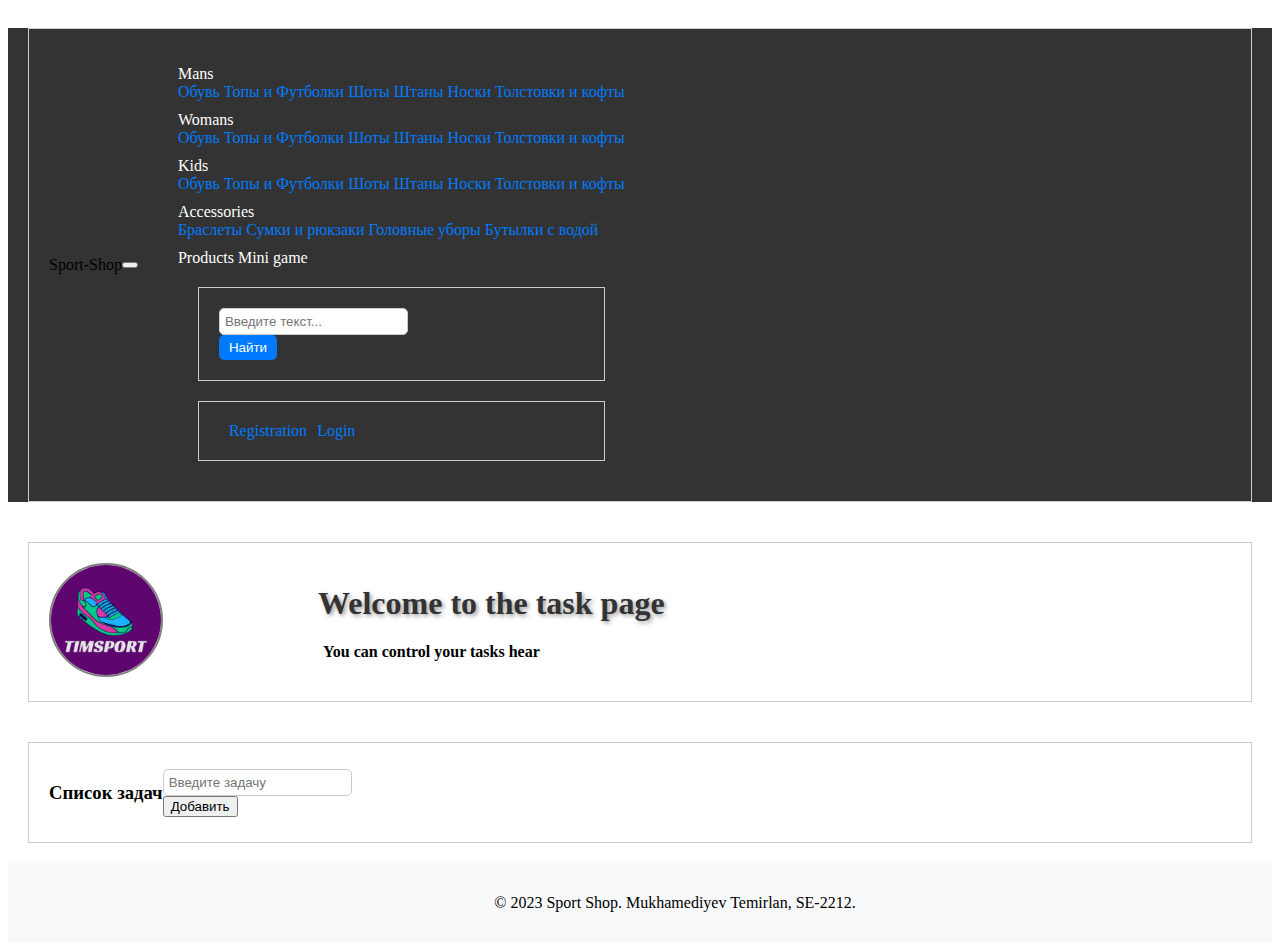
<file: TaskPage.html>
<!DOCTYPE html>
<html lang="en">
<head>
  <meta charset="UTF-8">
        <meta name="viewport" content="width=device-width, initial-scale=1.0">
        <link rel="stylesheet" href="CSS/styles.css">
    <link rel="icon" type="image/png" href="JPG/logo.jpg">
        <link href="https://cdn.jsdelivr.net/npm/bootstrap@5.3.2/dist/css/bootstrap.min.css" rel="stylesheet" integrity="sha384-T3c6CoIi6uLrA9TneNEoa7RxnatzjcDSCmG1MXxSR1GAsXEV/Dwwykc2MPK8M2HN" crossorigin="anonymous">
        <script src="https://cdn.jsdelivr.net/npm/bootstrap@5.3.2/dist/js/bootstrap.bundle.min.js" integrity="sha384-C6RzsynM9kWDrMNeT87bh95OGNyZPhcTNXj1NW7RuBCsyN/o0jlpcV8Qyq46cDfL" crossorigin="anonymous"></script>
        <script>
        // Добавляем JavaScript-код для интерактивного списка задач
        function addTask() {
            // Получаем значение из поля ввода
            var task = document.getElementById('task').value;

            // Создаем новый элемент списка
            var li = document.createElement('li');
            li.appendChild(document.createTextNode(task));

            // Добавляем элемент списка в список дел
            document.getElementById('taskList').appendChild(li);

            // Очищаем поле ввода после добавления задачи
            document.getElementById('task').value = "";
        }

        function removeTask() {
            // Удаляем выполненную задачу
            var taskList = document.getElementById('taskList');
            taskList.removeChild(taskList.children[0]);
        }

        function completeTask() {
            // Помечаем задачу как выполненную
            var taskList = document.getElementById('taskList');
            var firstTask = taskList.children[0];
            firstTask.style.textDecoration = "line-through";
        }
    </script>
        <title>Спорт Магазин</title>
</head>
<body>
<div class="container-fluid">
    <nav class="navbar navbar-expand-lg navbar-dark bg-dark">
        <div class="container border-0">
            <i class="fas fa-home"></i>
            <span class="navbar-brand">Sport-Shop</span>
            <button class="navbar-toggler" type="button" data-bs-toggle="collapse" data-bs-target="#navbarNav" aria-controls="navbarNav" aria-expanded="false" aria-label="Toggle navigation">
                <span class="navbar-toggler-icon"></span>
            </button>
            <div class="collapse navbar-collapse" id="navbarNav">
                <ul class="navbar-nav ml-auto">
                    <li class="nav-item dropdown">
                        <a class="nav-link dropdown-toggle" href="#" id="mensDropdown" role="button" data-bs-toggle="dropdown" aria-haspopup="true" aria-expanded="false">
                            Mans
                        </a>
                        <div class="dropdown-menu" aria-labelledby="mensDropdown"   >
                            <a class="dropdown-item" href="#">Обувь</a>
                            <a class="dropdown-item" href="#">Топы и Футболки</a>
                            <a class="dropdown-item" href="#">Шоты</a>
                            <a class="dropdown-item" href="#">Штаны</a>
                            <a class="dropdown-item" href="#">Носки</a>
                            <a class="dropdown-item" href="#">Толстовки и кофты</a>
                        </div>
                    </li>
                    <li class="nav-item dropdown">
                        <a class="nav-link dropdown-toggle" href="#" id="womensDropdown" role="button" data-bs-toggle="dropdown" aria-haspopup="true" aria-expanded="false">
                            Womans
                        </a>
                        <div class="dropdown-menu" aria-labelledby="womensDropdown">
                            <a class="dropdown-item" href="#">Обувь</a>
                            <a class="dropdown-item" href="#">Топы и Футболки</a>
                            <a class="dropdown-item" href="#">Шоты</a>
                            <a class="dropdown-item" href="#">Штаны</a>
                            <a class="dropdown-item" href="#">Носки</a>
                            <a class="dropdown-item" href="#">Толстовки и кофты</a>
                        </div>
                    </li>
                    <li class="nav-item dropdown">
                        <a class="nav-link dropdown-toggle" href="#" id="kidsDropdown" role="button" data-bs-toggle="dropdown" aria-haspopup="true" aria-expanded="false">
                            Kids
                        </a>
                        <div class="dropdown-menu" aria-labelledby="kidsDropdown">
                            <a class="dropdown-item" href="#">Обувь</a>
                            <a class="dropdown-item" href="#">Топы и Футболки</a>
                            <a class="dropdown-item" href="#">Шоты</a>
                            <a class="dropdown-item" href="#">Штаны</a>
                            <a class="dropdown-item" href="#">Носки</a>
                            <a class="dropdown-item" href="#">Толстовки и кофты</a>
                        </div>
                    </li>
                    <li class="nav-item dropdown">
                        <a class="nav-link dropdown-toggle" href="#" id="acsDropdown" role="button" data-bs-toggle="dropdown" aria-haspopup="true" aria-expanded="false">
                            Accessories
                        </a>
                        <div class="dropdown-menu" aria-labelledby="acsDropdown">
                            <a class="dropdown-item" href="#">Браслеты</a>
                            <a class="dropdown-item" href="#">Сумки и рюкзаки</a>
                            <a class="dropdown-item" href="#">Головные уборы</a>
                            <a class="dropdown-item" href="#">Бутылки с водой</a>
                        </div>
                    </li>
                    <a href="Shop.html" class="nav-link me-3">Products</a>
                    <a href="MiniGame.html" class="nav-link me-3">Mini game</a>
                    <div class="container border-0 search-container">
                        <form class="row g-3">
                            <div class="col">
                                <input type="text" id="search-input" class="form-control" placeholder="Введите текст...">
                            </div>
                            <div class="col-auto">
                                <button class="btn btn-primary search-button">Найти</button>
                            </div>
                        </form>
                    </div>




                    <div class="container border-0">
                        <div class="buttons">
                            <a href="registration.html" class="btn btn-primary button">Registration</a>
                            <a href="login.html" class="btn btn-secondary button">Login</a>
                        </div>
                    </div>
                </ul>

            </div>
        </div>
    </nav>
</div>
            <div class="container">
                <div class = "logo-container">
                    <img src="JPG/logo.jpg" alt="Логотип" class="logo">
                </div>
                <div class="col-8 text-end">
                <h1>Welcome to the task page</h1>
                <h2><p>You can control your tasks hear</p></h2>
                </div>
            </div>
<div class="container mt-4">
        <h3>Список задач</h3>
        <form>
            <div class="input-group mb-3">
                <input type="text" class="form-control" id="task" placeholder="Введите задачу" aria-label="Recipient's username" aria-describedby="button-addon2">
                <div class="input-group-append">
                    <button class="btn btn-primary" type="button" onclick="addTask()">Добавить</button>
                </div>
            </div>
        </form>
        <ul id="taskList" class="list-group">
            <!-- Список задач будет отображаться здесь -->
        </ul>
    </div>

    <script>
        const storedTasks = localStorage.getItem('tasks');
        const tasks = storedTasks ? JSON.parse(storedTasks) : [];


        function displayTasks() {
            const taskList = document.getElementById('taskList');
            taskList.innerHTML = '';
            tasks.forEach((task, index) => {
                const li = document.createElement('li');
                li.classList.add('list-group-item');
                li.appendChild(document.createTextNode(task));
                const deleteButton = document.createElement('button');
                deleteButton.classList.add('btn', 'btn-danger', 'btn-sm', 'float-right');
                deleteButton.appendChild(document.createTextNode('Удалить'));
                deleteButton.onclick = function() {
                    tasks.splice(index, 1);
                    localStorage.setItem('tasks', JSON.stringify(tasks));
                    displayTasks();
                };
                li.appendChild(deleteButton);
                taskList.appendChild(li);
            });
        }


        function addTask() {
            const taskInput = document.getElementById('task');
            const task = taskInput.value;
            tasks.push(task);
            localStorage.setItem('tasks', JSON.stringify(tasks));
            taskInput.value = '';
            displayTasks();
        }
        displayTasks();
    </script>
<button onclick="scrollToTop()" id="scrollToTopButton" title="Go to top">Top</button>
<script>
    // Когда документ полностью загружен
    document.addEventListener('DOMContentLoaded', function () {
        // Добавляем обработчик события прокрутки
        window.onscroll = function () {
            showScrollButton(); // Вызываем функцию при прокрутке
        };
    });

    // Показываем или скрываем кнопку прокрутки вверх
    function showScrollButton() {
        var scrollToTopButton = document.getElementById("scrollToTopButton");

        if (document.body.scrollTop > 20 || document.documentElement.scrollTop > 20) {
            scrollToTopButton.style.display = "block";
        } else {
            scrollToTopButton.style.display = "none";
        }
    }

    // Прокрутка вверх при нажатии на кнопку
    function scrollToTop() {
        document.body.scrollTop = 0; // Для поддержки старых браузеров
        document.documentElement.scrollTop = 0; // Для современных браузеров
    }
</script>
<footer>
    <p>&copy; 2023 Sport Shop. Mukhamediyev Temirlan, SE-2212.</p>
</footer>
</body>
</html>
</file>
<file: CSS/styles.css>
.container {
    padding: 20px;
    border: 1px solid #ccc;
    margin: 20px;
}

h1 {
    color: #333;
}

p {
    font-size: 16px;
}

ul {
    list-style: none;
}

ul li {
    margin-bottom: 10px;
}

a {
    text-decoration: none;
    color: #007BFF;
}
.spaceflight > h2::after {
  content: '\1F680';
}
h1 {
    text-shadow: 2px 2px 4px rgba(0, 0, 0, 0.4);
}
a:hover {
    text-decoration: underline;
}
@keyframes rainbow-text {
    0% { color: red; }
    25% { color: orange; }
    50% { color: yellow; }
    75% { color: green; }
    100% { color: blue; }
}

h2 {
    animation: rainbow-text 5s infinite;
}
.background {
    background-color: #ffffff;
    width: 100%;
    height: 100vh;
}

h2, p {
    margin-left: 70px;
}
h1 {
    margin-left: 135px;
}
.image-container {
    display: flex;
    justify-content: center;
    align-items: center;
    margin-top: 20px;
    border: 1px double black;
    border-width: 4px;
    margin-left: 120px;
    margin-right: 120px;
    box-shadow: 5px 0 12px 0;
}
.small-image {
    width: 300px;
    height: auto;
    margin-top: 10px;
}

.large-image {
    width: 600px;
    height: auto;
    margin-top: 10px;
}
.buttons {
    display: flex;
    justify-content: flex-end; /* Выравнивание по правому краю */
    padding-right: 150px;
}
.container {
    position: relative;
}
.button {
    margin-left: 10px;
}
.search {

}

label {
    margin-right: 10px;
}

input[type="text"] {
    padding: 5px;
    border: 1px solid #ccc;
    border-radius: 5px;
    margin-right: 10px;
}

.search-button {
    background-color: #007BFF;
    color: #fff;
    border: none;
    border-radius: 5px;
    padding: 5px 10px;
    cursor: pointer;
    transition: background-color 0.3s ease;
}

.search-button:hover {
    background-color: #0056b3;
}
/* Ваши пользовательские стили */
.navbar-dark {
    background-color: #333; /* Цвет фона (темно-серый) */
}

.navbar-dark .navbar-toggler-icon {
    background-color: #fff; /* Цвет иконки бургера (белый) */
}

.navbar-dark .navbar-nav .nav-link {
    color: #fff; /* Цвет текста пунктов меню (белый) */
}

.navbar-dark .navbar-nav .nav-link:hover {
    color: #007BFF; /* Цвет текста пунктов меню при наведении (синий) */
}
.carousel-inner{
    width: 200px;
}
.card-img-top{
 box-shadow: 5px 5px 10px rgba(0, 0, 0, 0.3);
    align-self: center;
}
.logoo{
    width: 120px;
    height: auto;
    top: 5px;
    left: 10px;
    border: 2px solid grey;
    border-radius: 50%;
}
.container {
    padding: 20px;
    border: 1px solid #ccc;
    margin: 20px;
    display: flex;
    align-items: center; /* Выравнивание элементов по вертикали */
}

.logo-container {
    margin-right: 20px;
}

.logo {
    width: 110px;
    height: auto;
    border: 2px solid grey;
    border-radius: 50%;
}

.col {
margin-left: 0px;
}

.containerr{
    padding: 20px;
    border: 1px solid #ccc;
    margin: 20px;
    align-items: center;
    padding: 20px;
    border: 1px solid #ccc;
    margin: 20px;
    position: relative;
}
        .task-container {
            max-width: 400px;
            margin: auto;
            background-color: #f9f9f9;
            padding: 20px;
            border-radius: 5px;
            box-shadow: 0 0 10px rgba(0, 0, 0, 0.1);
        }

        .task-list {
            list-style-type: none;
            padding: 0;
        }

        .task-list-item {
            margin-bottom: 10px;
        }
    .countdown-timer {
        height: 30px;
        width: 100%;
        border: 1px solid #ccc;
        border-radius: 5px;
        overflow: hidden;
        position: relative;
        margin-top: 20px;
    }

    .countdown-timer-bar {
        height: 100%;
        width: 100%;
        background-color: #00b4db;
        border-radius: 5px;
        transition: width 1s ease-in-out;
    }
    .night-mode {
    background-color: #1a1a1a;
    color: #fff;}
.night-mode .task-container {
    background-color: #1a1a1a;
}
.title {
    display: block;
    margin-bottom: 20px;
    font-size: 30px; /* Увеличьте размер шрифта */
    font-weight: bold; /* Сделайте текст жирным */
    margin-left: 125px; /* Сдвиньте текст немного вправо */
    color: #3366cc; /* Измените цвет текста */
    /* Добавьте другие желаемые стили */
}


#container {
    display: flex;
    justify-content: center;
    align-items: center;
    height: 100vh;
}
.sport-box {
    width: 150px;
    height: 150px;
    background-color: #32a852;
    color: white;
    text-align: center;
    line-height: 150px;
    cursor: move;
    margin: 0 20px;
}
.fact-box {
    width: 150px;
    height: 150px;
    background-color: #f03c3c;
    color: white;
    text-align: center;
    line-height: 150px;
    margin: 0 20px;
}
#video-container {
    width: 100%;
    height: 100vh;
}

#fullscreen-video {
    width: 100%;
    height: 100%;
}
body.night-mode {
    background-color: #333; /* Цвет фона для ночного режима */
    color: #fff; /* Цвет текста для ночного режима */
}
#scrollToTopButton {
    display: none;
    position: fixed;
    bottom: 20px;
    right: 20px;
    background-color: #007bff; /* Цвет фона кнопки */
    color: #fff; /* Цвет текста */
    border: none;
    border-radius: 5px;
    padding: 10px;
    font-size: 16px;
    cursor: pointer;
    transition: background-color 0.3s;
}

#scrollToTopButton:hover {
    background-color: #0056b3; /* Изменение цвета фона при наведении курсора */
}
 body {
     display: flex;
     flex-direction: column;
     min-height: 100vh; /* Минимальная высота вьюпорта */
 }

.container {
    flex: 1; /* Растягиваемый контент */
}

footer {
    background-color: #f8f9fa; /* Цвет фона футера */
    text-align: center;
    padding: 15px;
}
</file>
